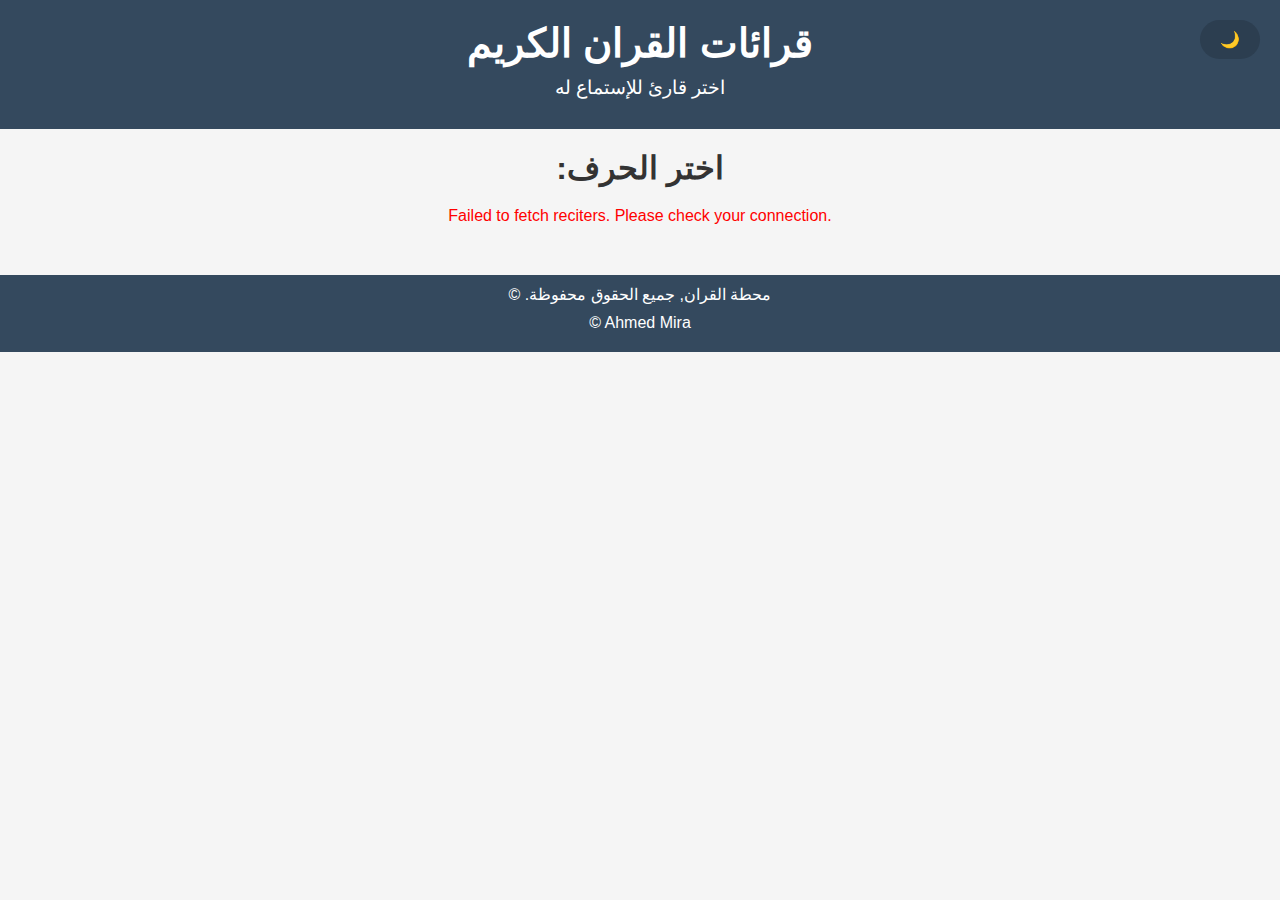
<file: index.html>
<!DOCTYPE html>
<html lang="ar">
  <head>
    <meta charset="UTF-8" />
    <meta name="viewport" content="width=device-width, initial-scale=1.0" />
    <title>قراء القران الكريم</title>
    <link rel="stylesheet" href="styles.css" />
  </head>
  <body>
    <header>
      <h1>قرائات القران الكريم</h1>
      <p>اختر قارئ للإستماع له</p>
      <button id="dark-mode-toggle" class="dark-mode-btn">الوضع الليلي</button>
    </header>
    <main>
      <section id="reciters">
        <h2 id="harf">:اختر الحرف</h2>
        <div id="reciter-list" class="reciter-container">
          <!-- Reciters categories will be dynamically added here -->
        </div>
      </section>
    </main>
    <footer>
      <p>&copy; .محطة القران, جميع الحقوق محفوظة</p>
      <p>&copy; Ahmed Mira</p>
    </footer>
    <script src="dark-mode.js"></script>
    <script src="index.js"></script>
  </body>
</html>
</file>
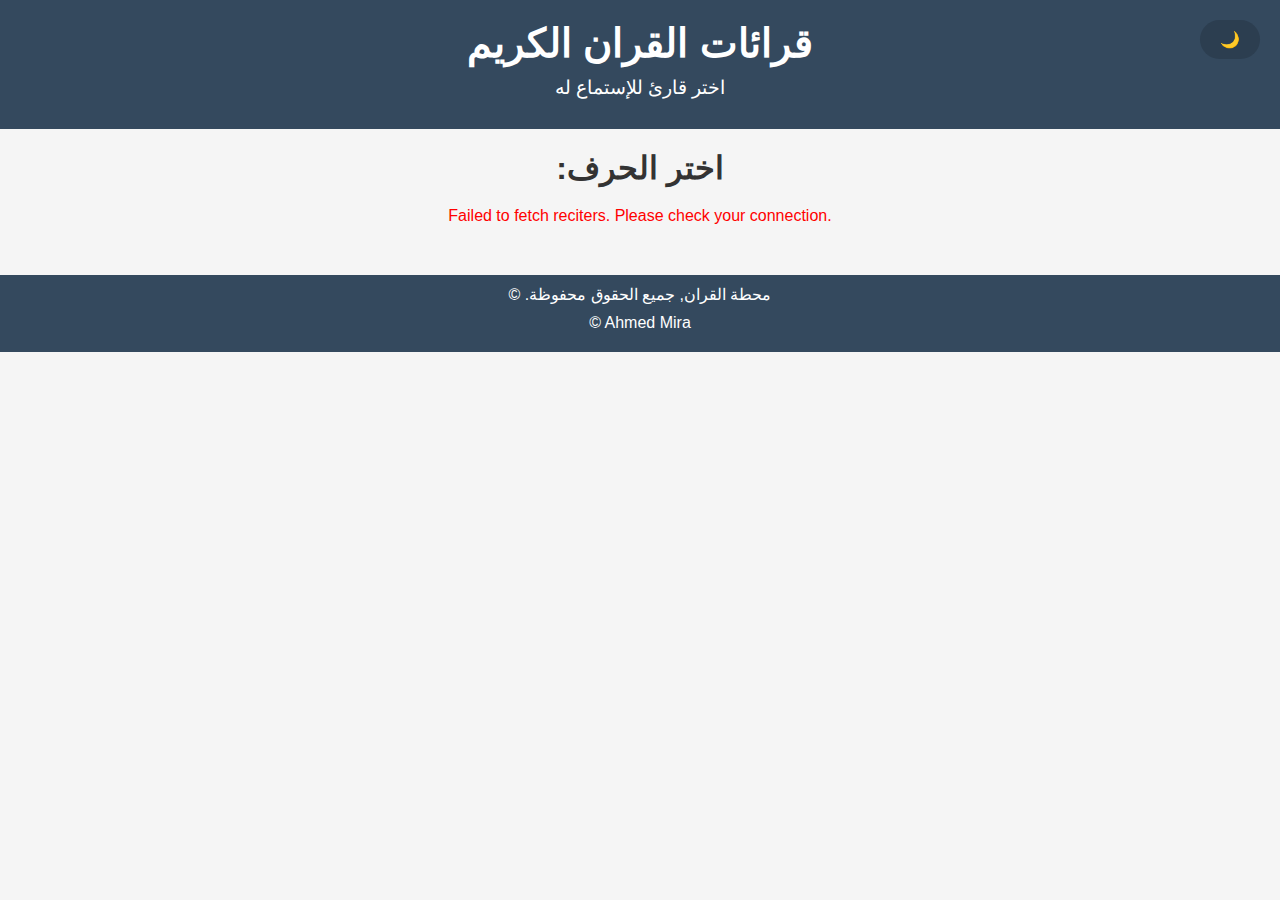
<file: surahs.html>
<!DOCTYPE html>
<html lang="ar">
  <head>
    <meta charset="UTF-8" />
    <meta name="viewport" content="width=device-width, initial-scale=1.0" />
    <title>سور القران</title>
    <link rel="stylesheet" href="styles.css" />
  </head>
  <body>
    <header>
      <h1>سور القران</h1>
      <p>.اختر سورة للإستماع</p>
      <button id="dark-mode-toggle" class="dark-mode-btn">الوضع الليلي</button>
    </header>
    <main>
      <div id="surah-list" class="list-container"></div>
      <div id="player-container">
        <p id="current-surah">.لم يتم تشغيل سورة بعد</p>
        <audio id="quran-audio" controls></audio>
      </div>
    </main>
    <footer>
      <p>&copy; .محطة القران, جميع الحقوق محفوظة</p>
      <p>Ahmed Mira</p>
    </footer>
    <script src="dark-mode.js"></script>
    <script src="surahs.js"></script>
  </body>
</html>
</file>
<file: styles.css>
/* General Reset */
body,
h1,
h2,
h3,
p,
ul,
li,
button,
input,
select {
  margin: 0;
  padding: 0;
  box-sizing: border-box;
}

/* Body */
body {
  font-family: "Arial", sans-serif;
  margin: 0;
  background: #f5f5f5;
  color: #333;
  text-align: center;
  transition: background-color 0.3s ease, color 0.3s ease;
}

/* Dark Mode */
body.dark-mode {
  background: #121212;
  color: #f9f9f9;
}

/* Header */
header {
  background: #34495e;
  color: white;
  padding: 20px;
  position: relative;
}

header h1 {
  font-size: 2.5rem;
  margin-bottom: 10px;
}

header p {
  font-size: 1.2rem;
  margin-bottom: 10px;
}

.dark-mode-btn {
  position: absolute;
  top: 20px;
  right: 20px;
  background: #2c3e50;
  color: white;
  border: none;
  border-radius: 20px;
  padding: 10px 20px;
  font-size: 1rem;
  cursor: pointer;
  transition: background 0.3s ease, transform 0.2s ease;
}

.dark-mode-btn:hover {
  background: #1b1b1b;
  transform: scale(1.05);
}

/* Main Section */
main {
  padding: 20px;
}

/* Live Radio Section */
#live-radio {
  margin: 20px auto;
  padding: 20px;
  background: #ffffff;
  border-radius: 10px;
  box-shadow: 0 4px 8px rgba(0, 0, 0, 0.1);
  text-align: center;
  max-width: 600px;
}

#live-radio h2 {
  font-size: 1.8rem;
  color: #2c3e50;
  margin-bottom: 15px;
  text-align: center;
}

audio {
  width: 100%;
  max-width: 400px;
  margin: 15px auto;
}

#radio-controls {
  margin-top: 15px;
  display: flex;
  justify-content: space-between;
  align-items: center;
  gap: 20px;
  padding: 0 20px;
}

#volume-slider {
  width: 150px;
}

#quality-select {
  padding: 8px;
  border-radius: 5px;
  border: 1px solid #ccc;
  font-size: 1rem;
}

/* Reciter Categories and Buttons */

/* Reciter and Surah Buttons */
.reciter,
.surah {
  background: #27ae60;
  color: white;
  border: none;
  padding: 10px 15px;
  font-size: 1rem;
  border-radius: 5px;
  margin: 10px;
  transition: background 0.3s;
}

.reciter:hover,
.surah:hover {
  background: #2ecc71;
}

body.dark-mode .reciter,
body.dark-mode .surah {
  background: #444;
}

body.dark-mode .reciter:hover,
body.dark-mode .surah:hover {
  background: #555;
}

.reciter-container {
  display: flex;
  flex-wrap: wrap;
  justify-content: center;
  margin-top: 20px;
  gap: 15px;
}

.category,
.reciter,
.back-button {
  background: #27ae60;
  color: white;
  border: none;
  padding: 10px 20px;
  font-size: 1rem;
  border-radius: 5px;
  cursor: pointer;
  transition: background 0.3s ease, transform 0.2s ease;
  box-shadow: 0 2px 5px rgba(0, 0, 0, 0.15);
}

.category:hover,
.reciter:hover,
.back-button:hover {
  background: #2ecc71;
  transform: translateY(-3px);
  box-shadow: 0 4px 8px rgba(0, 0, 0, 0.2);
}

body.dark-mode .category,
body.dark-mode .reciter,
body.dark-mode .back-button {
  background: #444;
}

body.dark-mode .category:hover,
body.dark-mode .reciter:hover,
body.dark-mode .back-button:hover {
  background: #555;
}

/* Footer */
footer {
  margin-top: 20px;
  background: #34495e;
  color: white;
  padding: 10px 0;
  font-size: 0.9rem;
}

footer.dark-mode {
  background: #1b1b1b;
}

/* Utility Styles */
h2 {
  font-size: 2rem;
  margin-bottom: 20px;
}

p {
  font-size: 1rem;
  margin-bottom: 10px;
}

button {
  cursor: pointer;
}

select {
  cursor: pointer;
}
</file>
